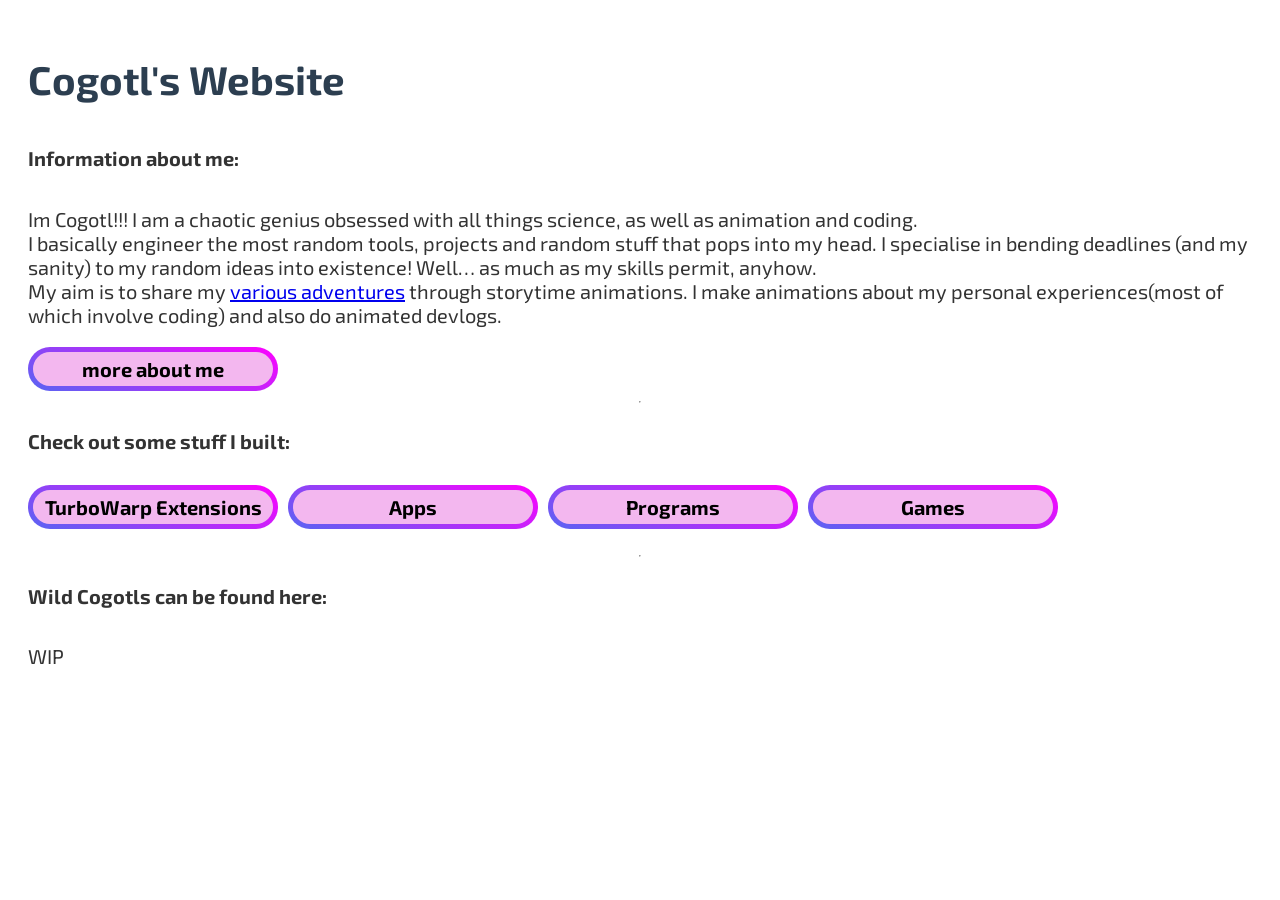
<file: index.html>
<!DOCTYPE html>
<html lang="en">
<head>
	<meta charset="UTF-8" />
	<meta name="viewport" content="width=device-width, initial-scale=1.0"/>
	<title>Cogotl(The one with the website)</title>
	<link href="https://fonts.googleapis.com/css2?family=Exo+2:ital,wght@0,100..900;1,100..900&display=swap" rel="stylesheet">
	<link rel="stylesheet" href="styles.css">
  <style>
    .stylise{
        transform:translateY(0);
        transition:transform 0.3s ease;
    }
    .stylise:hover{
        transform:translateY(-10px)
    }
  </style>
	
</head>
<body>
  <div class="app">
  <h1>Cogotl's Website</h1>
  <h2>Information about me:</h2>
  <p id="aboutme">
  Im Cogotl!!! I am a chaotic genius obsessed with all things science, as well as animation and coding.<br>
  I basically engineer the most random tools, projects and random stuff that pops into my head. I specialise in bending deadlines (and my sanity) to my random ideas into existence! Well… as much as my skills permit, anyhow.<br>
  My aim is to share my various adventures through storytime animations. I make animations about my personal experiences(most of which involve coding) and also do animated devlogs.<br>
  </p>
  <button class="stylise"style="widtrh:70px;">more about me</button>
  <hr>
  <h2>Check out some stuff I built:</h2>
  <div id="mini-category-list" class="horizontalList"style="height:75px"></div>
  <hr>
  <h2>Wild Cogotls can be found here:</h2>
  <div id="links_container">
    <p>WIP</p>
  </div>
  
  </div>
  <script src="index.js" defer></script>
  
	<script>
		const p = document.getElementById("aboutme")
		p.innerHTML = p.innerHTML.replace("various adventures", '<a href="https://www.youtube.com/@Cogotl/videos" target="_blank">various adventures</a>');
	</script>
</body>
</html>
</file>
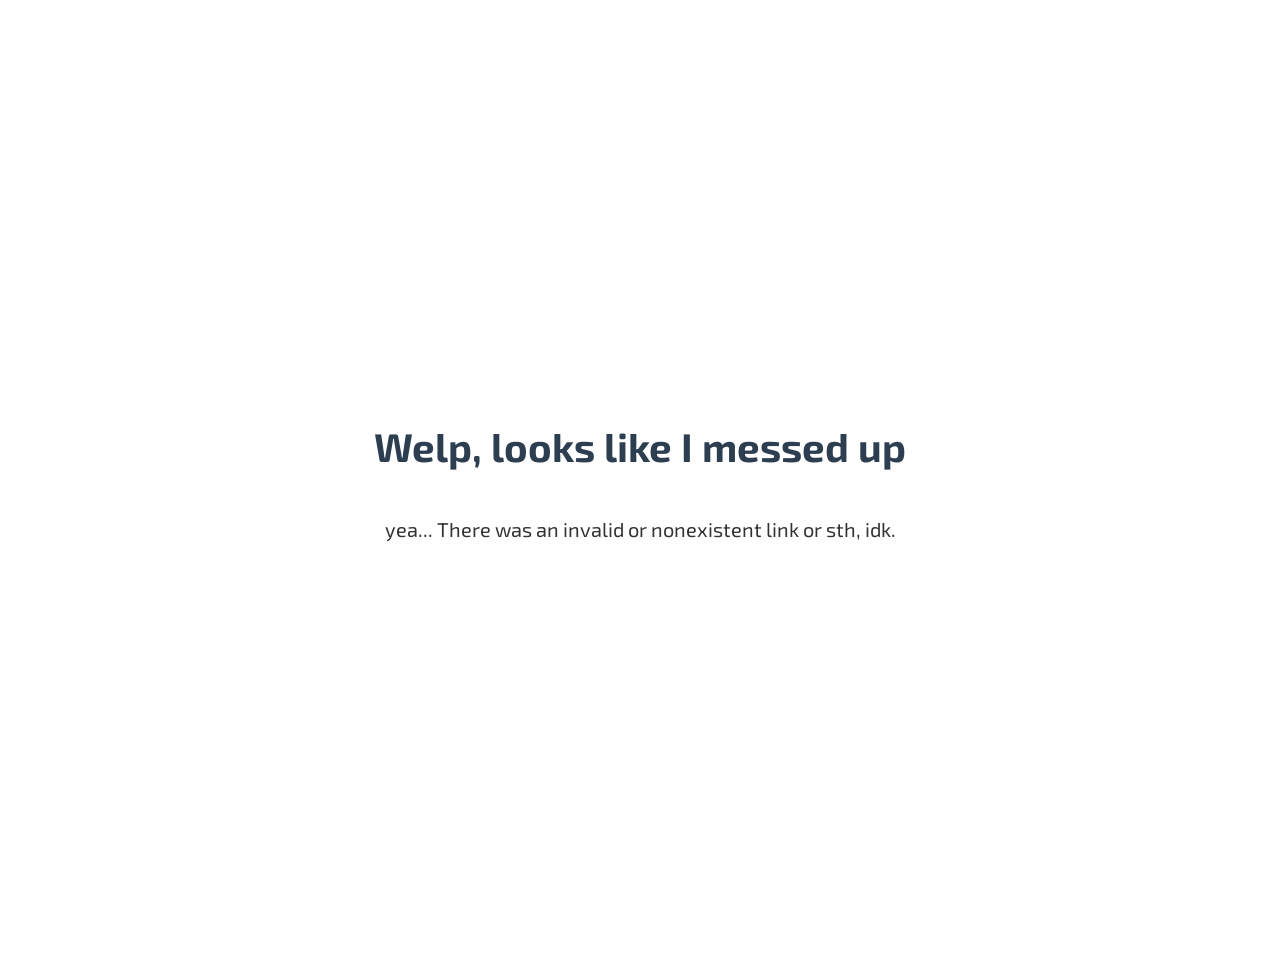
<file: IMessedUp.html>
<!DOCTYPE html>
<html lang="en">
<head>
	<meta charset="UTF-8" />
	<meta name="viewport" content="width=device-width, initial-scale=1.0"/>
	<title>Cogotl(The one with the website)</title>
	<link href="https://fonts.googleapis.com/css2?family=Exo+2:ital,wght@0,100..900;1,100..900&display=swap" rel="stylesheet">
	<link rel="stylesheet" href="styles.css">
  <style>
    .stylise{
        transform:translateY(0);
        transition:transform 0.3s ease;
    }
    .stylise:hover{
        transform:translateY(-10px)
    }
    .app{
        display:flex;
        align-items: center;
        justify-content: center;
        flex-direction: column;
        height:100vh;
    }
  </style>
	
</head>
<body>
  <div class="app">
  <h1>Welp, looks like I messed up</h1>
  <p>yea... There was an invalid or nonexistent link or sth, idk.</p>
  </div>
</body>
</html>
</file>
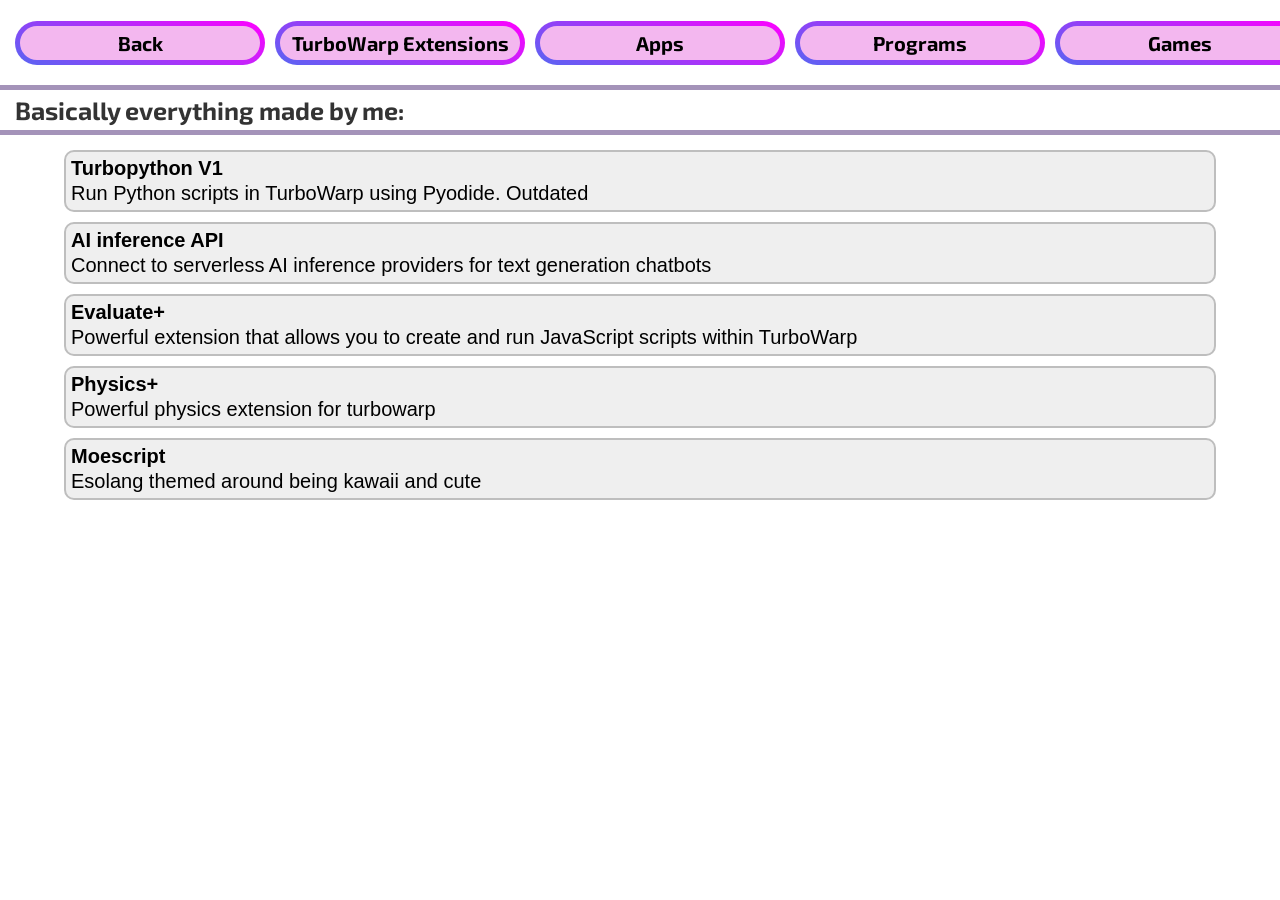
<file: project_list.html>
<!DOCTYPE html>
<html lang="en">
<head>
  <meta charset="UTF-8" />
  <meta name="viewport" content="width=device-width, initial-scale=1.0"/>
  <title>Cogotl(The one with the website)</title>
  <link href="https://fonts.googleapis.com/css2?family=Exo+2:ital,wght@0,100..900;1,100..900&display=swap" rel="stylesheet">
  <link rel="stylesheet" href="styles.css">
  <script src="scripts/projectlist.js" defer></script>
  <style>
    html, body {
        height: 100%;
        margin: 0;
        padding:0;
    }
    #app {
        width:100%;
        height: 100%;
        top:0;
        left:0;
        padding:0;
        margin:0;
        display: flex;
        flex-direction: column;
    }

    #category-list {
        height: 75px;
        border-bottom:5px solid #a493b9;

    }
    #project-list {
        display:flex;
        flex-direction: column;
        align-items: center;
        justify-content: flex-start;
        gap:10px;
        flex: 1;
        min-height: 0;
        overflow-y: auto;
        margin:0;
    }
    .project-list-entry {
        display:flex;
        align-items: flex-start;
        justify-content: flex-start;
        flex-direction: column;
        gap:2px;
        width:90%;
        padding:5px;
        margin:0;
        border: 2px solid #bebebe;
        border-radius:10px;
    }
    .entry-text {
        padding:0;
        margin:0;
    }
    .category-list-entry{
        transform: translateY(0);
        transition: transform 0.3s ease
    }
    .selected{
        transform:translateY(-10px);
        
    }
  </style>
</head>
<body>
    <div id="app">
        <div id="category-list"class="topbar horizontalList">
            <button class="stylise">Back</button>
        </div>
        <div id="text"class="topbar"style="font-weight:bold;font-size:25px;border-bottom:5px solid #a493b9"></div>
        <div id="project-list"style="padding-top:15px;"></div>
    </div> 
</body>
</html>
</file>
<file: styles.css>
*{
      font-size: 20px;
    }
    body {
      padding: 20px;
      text-align: left;
      font-family: "exo 2";
      background-color: white;
      color: #333;
    }
    .topbar {
      padding-left:15px;
      padding-right:15px;
      padding-top: 5px;
      padding-bottom: 5px;
      margin:0;
    }
    .fill{
      position:absolute;
      width:100%;
      left:0
    }
    .app {
        width:100%;
        height: 100%;
        top:0;
        left:0;
        padding:0;
        margin:0;
        display: flex;
        flex-direction: column;
    }
    .listItem {
      background: white;
      border: 1px solid;
      outline: none;
      cursor: pointer;
      display: inline-flex;
      justify-content: center;
      align-items: center;
      
    }
    .listItem:hover {
      background: #b4b4b4;
    }
    .horizontalList{
      flex-shrink: 0;
      flex-shrink: 0; 
      display: flex;
      gap:10px;
      align-items: center;
      justify-content: flex-start;
      flex-wrap: nowrap;
      flex-direction: row;
      overflow-x: auto;
      overflow-y: hidden;
      min-width: 0;
      margin:0;
    }
    .stylise{
      width: 250px;
      flex-shrink: 0;
      font-family: "exo 2";
      border-radius: 9999px;
      text-align: right;
      padding: 5px 5px;
      border-radius: 9999px;
      border: 5px solid transparent;
      cursor: pointer;
      color: black;
      align-items: center;
      font-weight: bold;
      background:
        linear-gradient(#f3b7ef, #f3b7ef) padding-box,
        linear-gradient(22deg, #5865F2, #FF00FF) border-box;
      display:flex;
      align-items:center;
      justify-content:center;
    }
    .stylise:hover{
      box-shadow: 0 0 8px rgba(255, 0, 255, 0.5); 
    }
    #project_list button{
      background: #ffffff;
      border-color: #a1a1a1;
      border-radius: 10px;
      padding: 12px 16px;
      margin-bottom: 10px;
      box-shadow: 1px 1px 4px rgba(0,0,0,0.05);
      width: 100%;
      height: 75px;
      justify-content: flex-start;
      align-items: flex-start;
    }
    button:focus {
      outline: none;            /* no outline on focus */
    }
    h1 {
      font-size: 2em;
      color: #2c3e50;
    }
    #links_container{
      margin: 0px 0px;
    }
</file>
